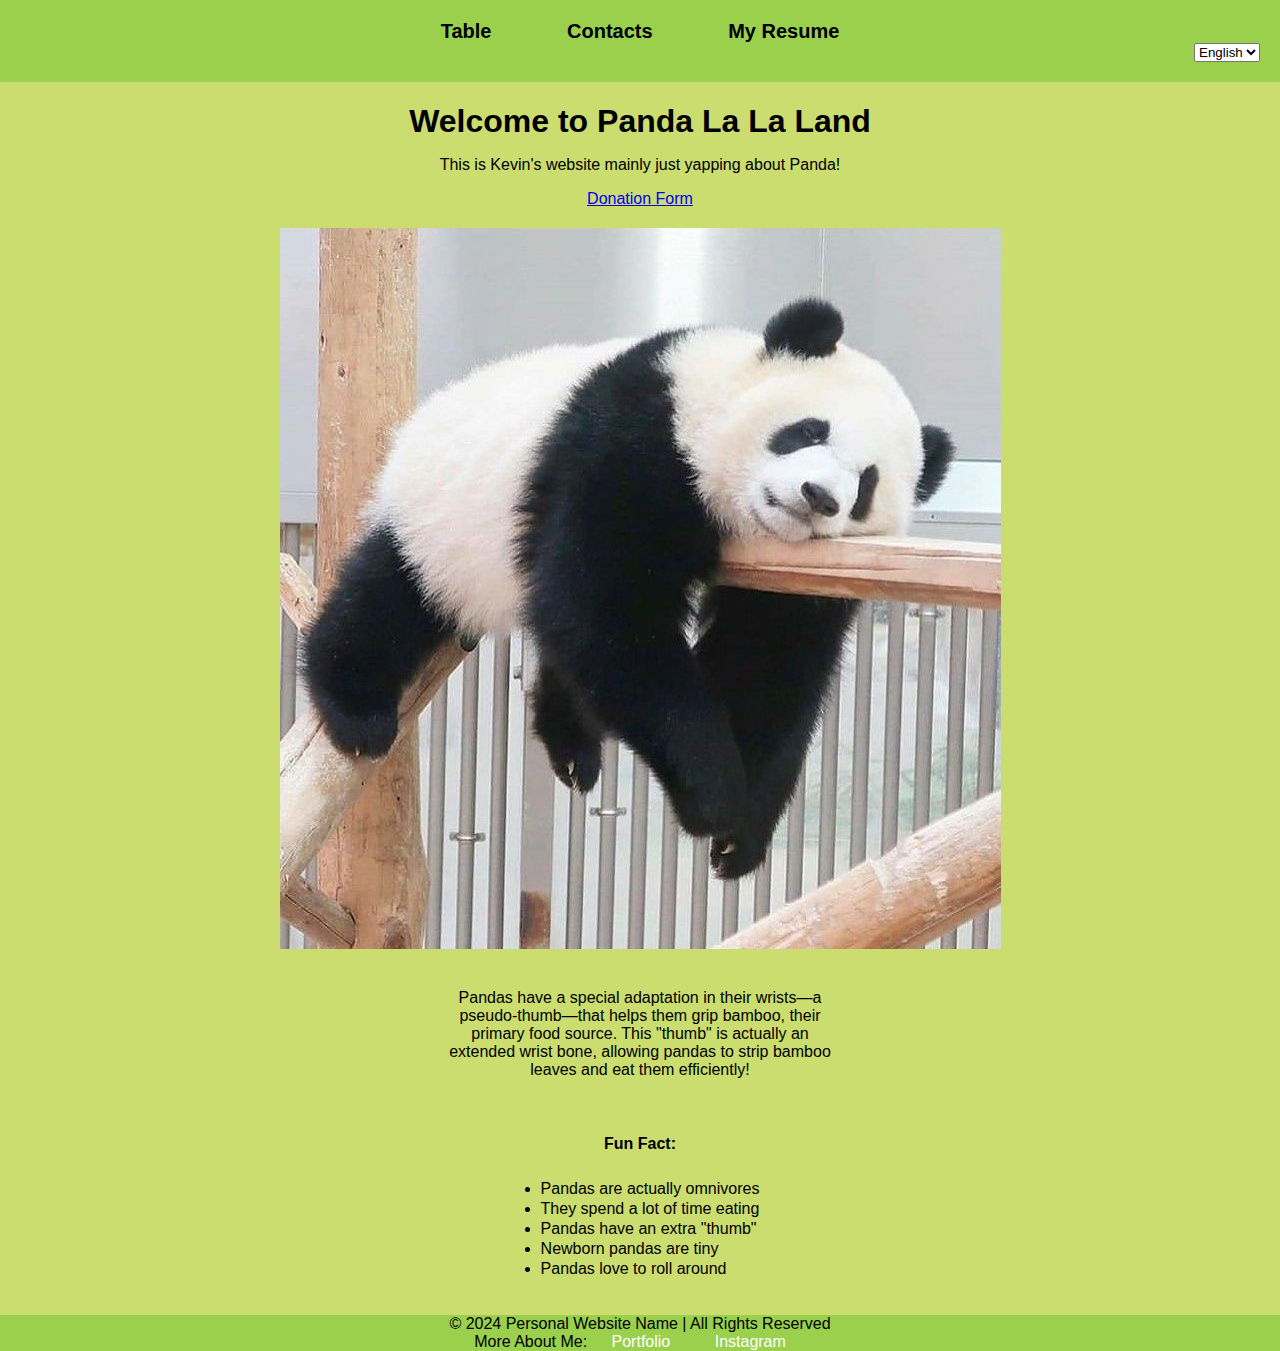
<file: index.html>
<!DOCTYPE html>

<html lang="en">
  <head>
    <meta charset="UTF-8" />
    <meta name="description" content="Welcome to Panda La La Land" />
    <title>Welcome to Panda La La Land</title>
    <link rel="stylesheet" href="styles.css" />
  </head>

  <body>
    <header>
        <div class="nav-sec">
            <nav>
                <a href="table.html">Table</a>
                <a href="contact.html">Contacts</a>
                <a href="resume.html">My Resume</a>
            </nav>
        </div>

        <div class="lang-sec">
            <select id="lang-sec" onchange="changeLanguage()">
                <option value="en">English</option>
                <option value="ch">中国</option>
            </select>
        </div>
    </header>

    <main class="main">
      <section>
        <h1 class="header_style">Welcome to Panda La La Land</h1>
        <p>This is Kevin's website mainly just yapping about Panda!</p>
        <a href="form.html">Donation Form</a>
      </section>

      <section class="about">
        <div class="about-image">
          <img src="sleepy.jpg" alt="hehe" />
        </div>
        <div class="about-text">
          <p>
            Pandas have a special adaptation in their wrists—a pseudo-thumb—that
            helps them grip bamboo, their primary food source. This "thumb" is
            actually an extended wrist bone, allowing pandas to strip bamboo
            leaves and eat them efficiently!
          </p>
        </div>
      </section>

      <section class="fun-facts">
        <p><strong>Fun Fact:</strong></p>
          <ul>
            <li>Pandas are actually omnivores</li>
            <li>They spend a lot of time eating</li>
            <li>Pandas have an extra "thumb"</li>
            <li>Newborn pandas are tiny</li>
            <li>Pandas love to roll around</li>
          </ul>
      </section>
    </main>

    <footer>
      <p>© 2024 Personal Website Name | All Rights Reserved</p>
      <p>
        More About Me: <a href="portfolio.html">Portfolio</a> 
        <a href="https://www.instagram.com/kvn._.03/">Instagram</a>
      </p>
    </footer>
  </body>
</html>


<!-- function changeLanguage(){
} -->
</file>
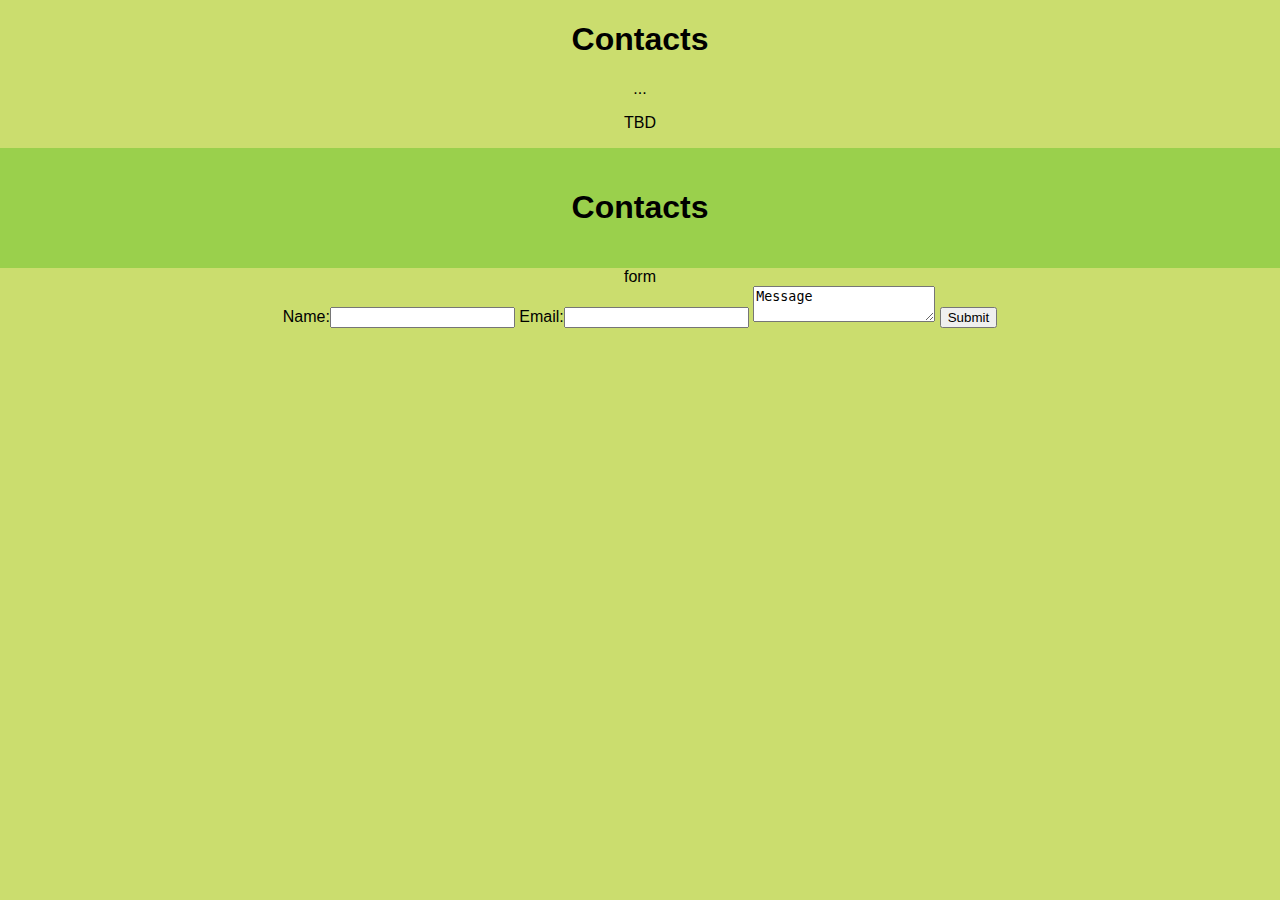
<file: contact.html>
<!DOCTYPE html>

<html lang="en">

    <head>
        <meta charset="UTF-8">
        <title>Contacts</title>
        <h1>Contacts</h1>
        <nav class="logo">...</nav>
        <p>TBD</p>
        <link rel="stylesheet" href="styles.css" />
    </head>

    <body>
        <header>
            <h1 class="page-title">Contacts</h1>
        </header>
    </body>

    <main>
        <div class="contact">
            <form id="contact-form">form</form>
            Name:<input type="text" id="name">
            Email:<input type="email" id="email">
            <textarea>Message</textarea>
            <input type="submit">
        </div>
    </main>
</html>

<!-- In your contact.html, add a <form> to the <main>. Give it the id="contact-form" attribute.
In your contact.html, add an <input type="text"> for Name. Give it the id="name" attribute.
In your contact.html, add an <input type="email"> for Email. Give it the id="email" attribute.
In your contact.html, add a <textarea> for Message
In your contact.html, add a <input type="submit"> for the Submit button -->
</file>
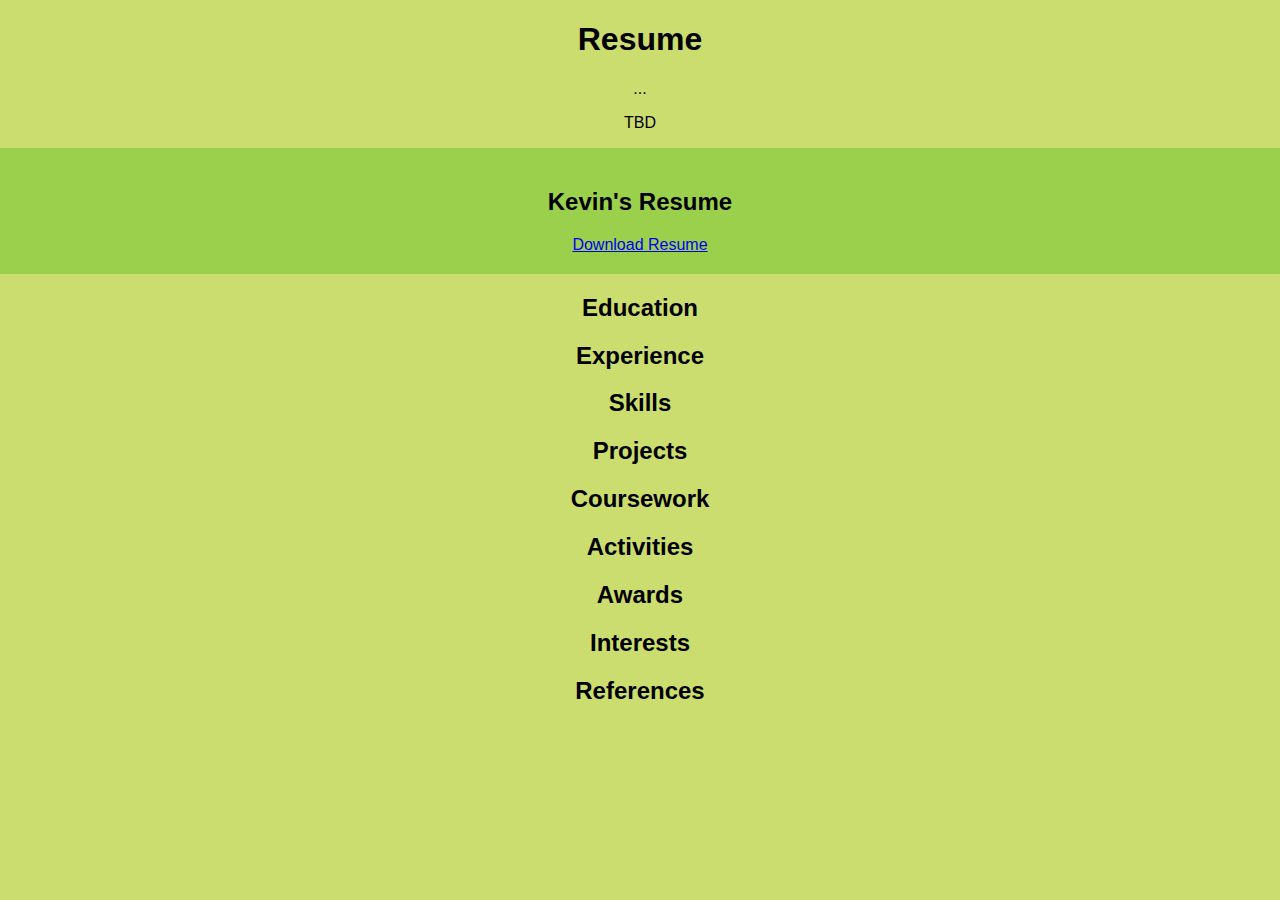
<file: resume.html>
<!DOCTYPE html>

<html lang="en">
    <head>
        <meta charset="UTF-8">
        <title>Kevin's Resume</title>
        <h1>Resume</h1>
        <nav class = "logo">...</nav>
        <p>TBD</p>
        <link rel="stylesheet" href="styles.css" />        
    </head>
    <body>
        <header>
            <h2 class="page-title">Kevin's Resume</h2>
            <a href="newResume.pdf" download>Download Resume</a>
        </header>
        <main>
            <div class="resume">
                <section class="section">
                    <h2 class="section-title">Education</h2>
                    <div class="entry">

                    </div>
                </section>
            </div>

            <div class="resume">
                <section class="section">
                    <h2 class="section-title">Experience</h2>
                    <div class="entry">
            
                    </div>
                </section>
            </div>

            <div class="resume">
                <section class="section">
                    <h2 class="section-title">Skills</h2>
                    <div class="entry">
            
                    </div>
                </section>
            </div>

            <div class="resume">
                <section class="section">
                    <h2 class="section-title">Projects</h2>
                    <div class="entry">
            
                    </div>
                </section>
            </div>

            <div class="resume">
                <section class="section">
                    <h2 class="section-title">Coursework</h2>
                    <div class="entry">
            
                    </div>
                </section>
            </div>

            <div class="resume">
                <section class="section">
                    <h2 class="section-title">Activities</h2>
                    <div class="entry">
            
                    </div>
                </section>
            </div>

            <div class="resume">
                <section class="section">
                    <h2 class="section-title">Awards</h2>
                    <div class="entry">
                        
                    </div>
                </section>
            </div>

            <div class="resume">
                <section class="section">
                    <h2 class="section-title">Interests</h2>
                    <div class="entry">
            
                    </div>
                </section>
            </div>

            <div class="resume">
                <section class="section">
                    <h2 class="section-title">References</h2>
                    <div class="entry">
            
                    </div>
                </section>
            </div>
        </main>



    </body>
</html>


<!-- In your resume.html, add a <div class="entry"> under the <h1 class="section-title"> heading for Education, Experience, and Projects.
In your resume.html, add a <h3 class="entry-title"> heading in each <div class="entry">.
In your resume.html, add a <p class="entry-info"> paragraph in each <div class="entry">
In your resume.html, add a <p class="entry-description"> heading in the <div class="entry"> for Experience and Projects
In your resume.html, add an <ul> under Coursework and Skills. Give it either the class="course-list" or class="skill-list" attribute. -->
</file>
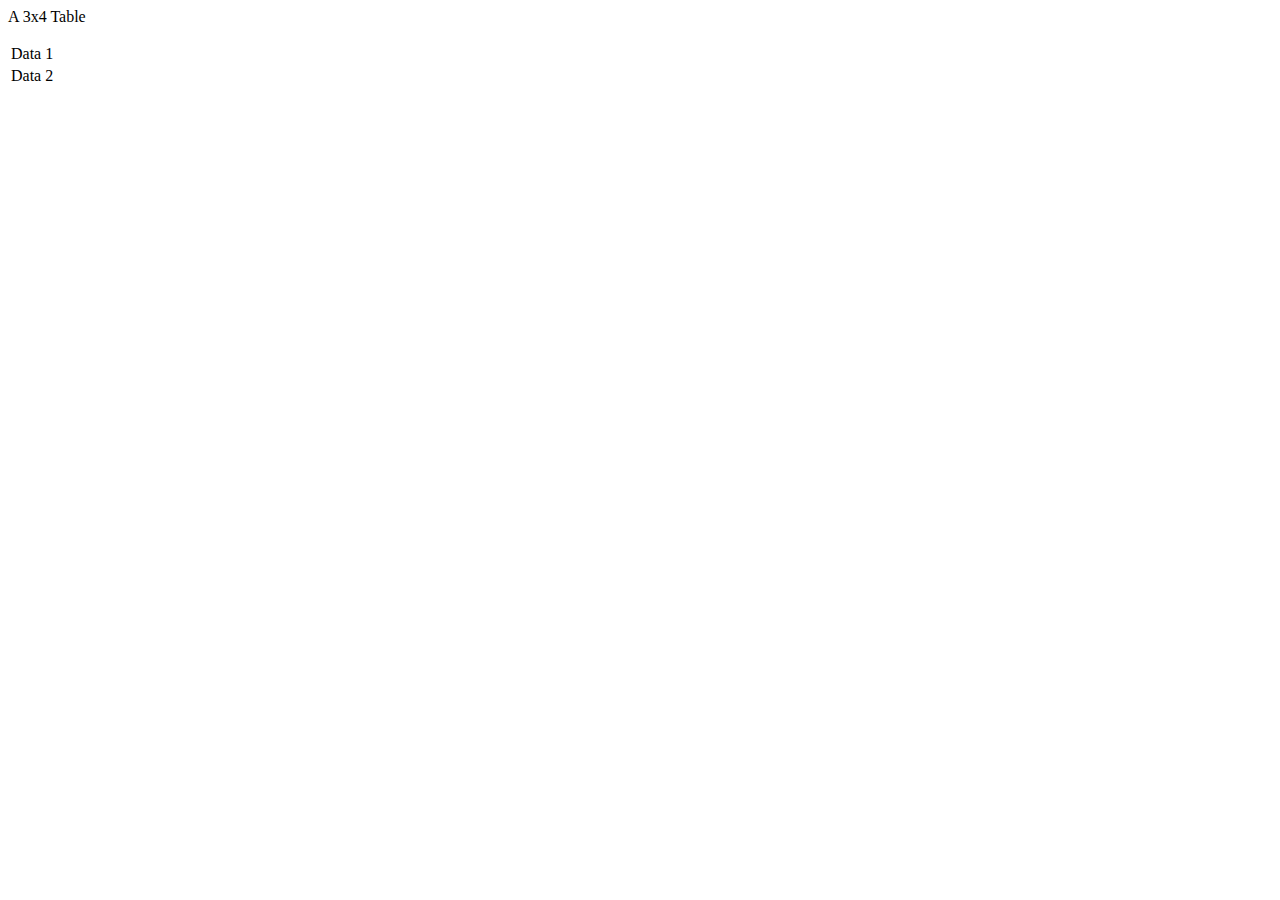
<file: table.html>
<body>
    <main>
        <p> A 3x4 Table</p>
        <table>
            <tr>
                <td>Data 1</td>
            </tr>
            <tr>
                <td>Data 2</td>
            </tr>
        </table>
    </main>
</body>
</file>
<file: styles.css>
body {
  font-family: "Helvetica", "Arial", "sans-serif";
  text-align: center;
  padding: 0;
  margin: 0;
  background-color: rgb(203, 221, 110);
}

header {
  background-color: rgb(154, 208, 76);
  padding: 20px;
  text-align: center;
}

.nav-sec {
  font-weight: bold;
  gap: 20px;
  font-size: 20px;
}

.nav-sec a {
  text-decoration: none;
  color: black;
  padding: 10px 35px;
  border-radius: 15px;
}

.main {
  margin: 20px auto;
}

.main h1 {
  font-size: 2em;
  margin-bottom: auto;
}

.about {
  display: flex;
  flex-direction: column;
  justify-content: center;
  align-items: center;
  margin: 20px auto;
}

.about-text {
  max-width: 400px;
  margin: 20px auto;
}

.about-image {
  max-width: fit-content;
  height: auto;
  display: block;
  margin: 0 auto;
}

.fun-facts {
  text-align: center;
}

.fun-facts p {
  margin-bottom: 10px;
}

.fun-facts ul {
  padding-left: 20px;
  line-height: 20px;
  display: inline-block;
  text-align: left;
}

footer {
  background-color: rgb(154, 208, 76);
  text-align: center;
}

footer p {
  text-decoration: none;
  margin: 0 10px;
}

footer a {
  color: white;
  text-decoration: none;
  margin: 0 20px;
}

.languages {
  display: flex;
  text-align: left;
  background-color: black;
  margin: auto;
}

.lang-sec {
  display: flex;
  justify-content: end;
}
</file>
